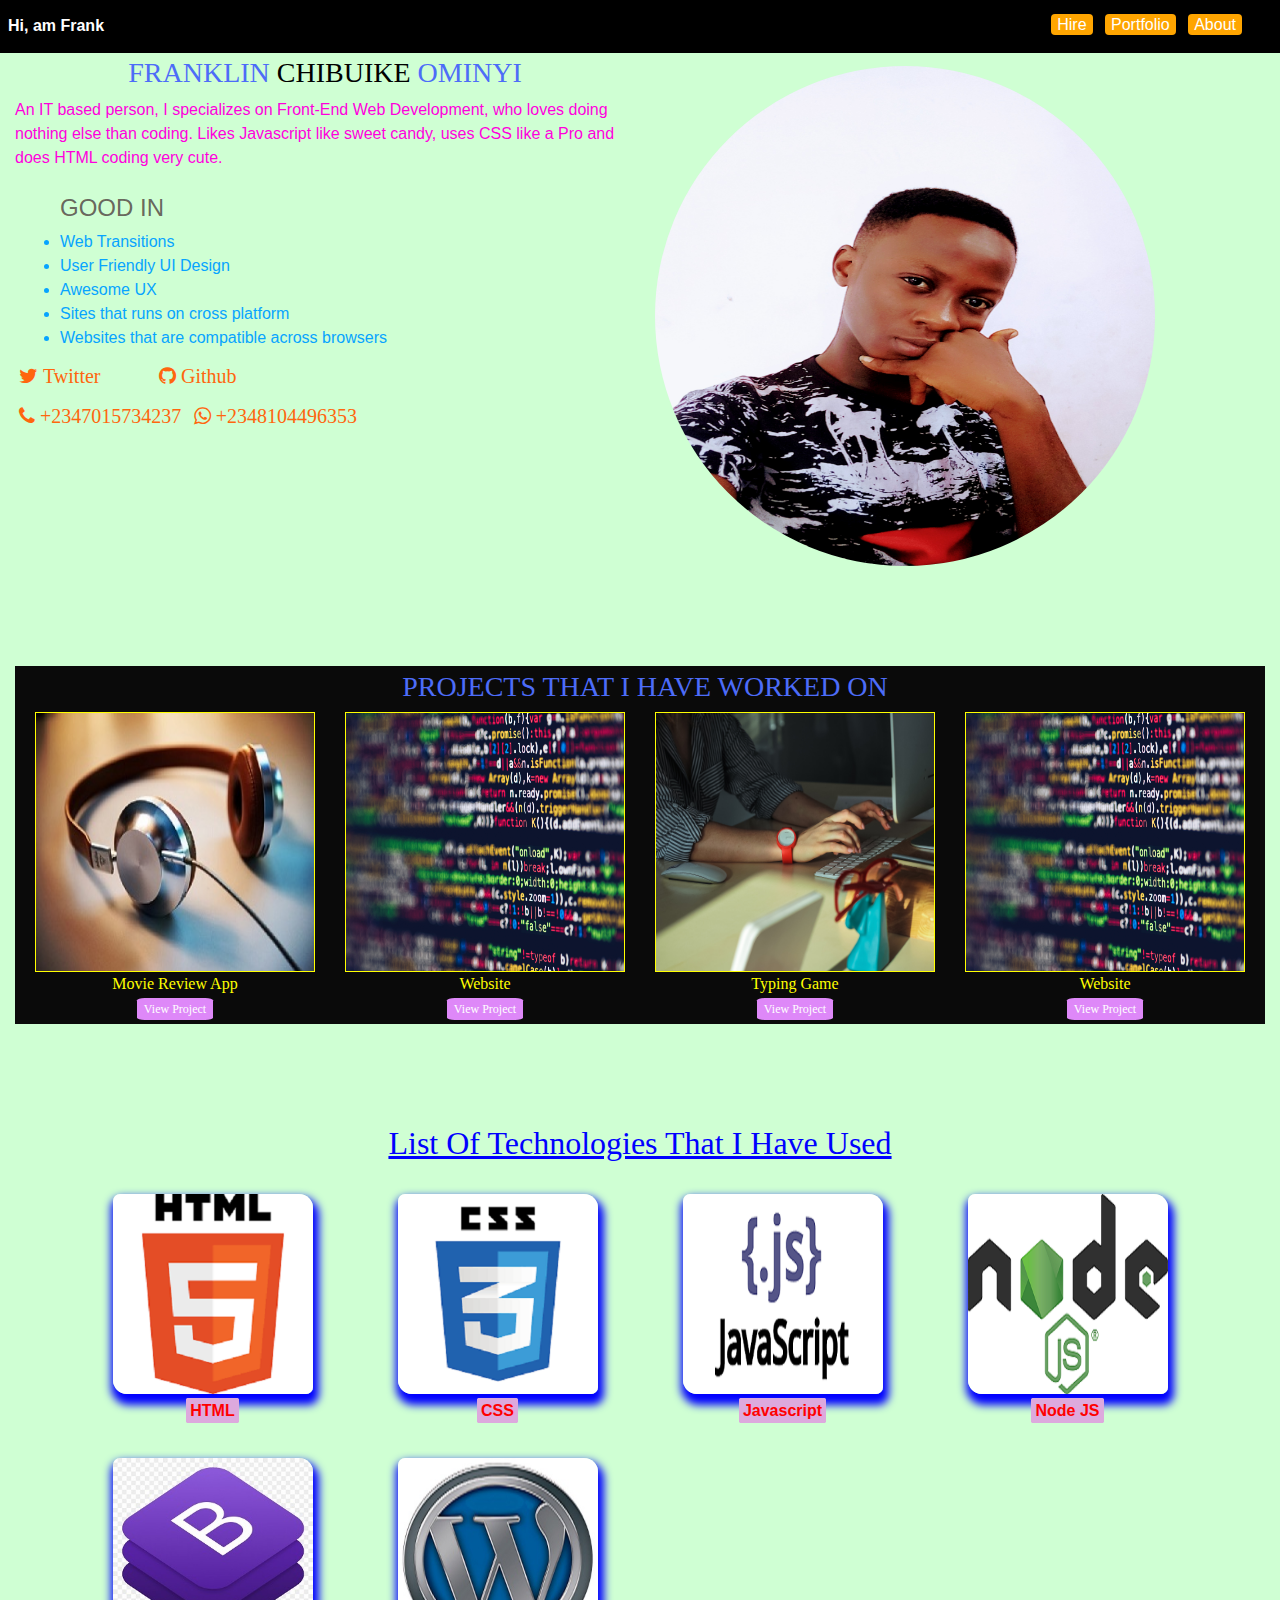
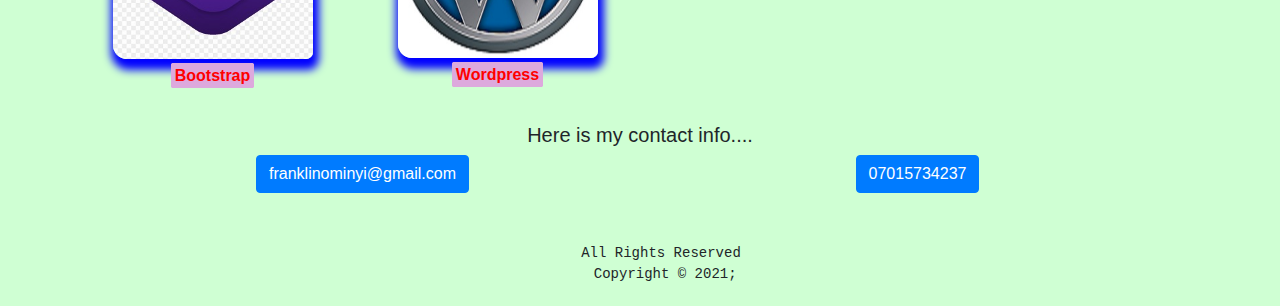
<file: index.html>
<!DOCTYPE html>
<html lang="en">
<head>
 <meta charset="UTF-8">
 <meta name="viewport" content="width=device-width, initial-scale=1.0">
 <meta http-equiv="X-UA-Compatible" content="ie=edge">
 <meta name="author" content="Franklin Chibuike Ominyi">
 <link rel="stylesheet" href="https://stackpath.bootstrapcdn.com/bootstrap/4.5.0/css/bootstrap.min.css">
 <link rel="stylesheet" href="css/bootstrap.css">
 <link rel="stylesheet" href="https://cdnjs.cloudflare.com/ajax/libs/font-awesome/4.7.0/css/font-awesome.min.css">
 <link rel="stylesheet" href="css/index.css">
 <link rel="apple-touch-icon" href="img/me.jpg">
 <link rel="shortcut icon" href="img/me.jpg" type="image/x-icon">
 <title>Frank| Web Dev</title>
</head>
<body>
<div class="navbar">
  <span><a href="html" class="smooth-scroll">Hi, am Frank</a></span>
  <ul>
    <a class="smooth-scroll" href="#contact">Hire</a>
    <a class="smooth-scroll" href="#portfolio">Portfolio</a>
    <a class="smooth-scroll" href="#content">About</a>
  </ul>
</div>

<div class="container-fluid" id="content">
  <div class="row">
    <div class="col-md-6 col-sm-12">
      <h3>FRANKLIN <span style="color:black">CHIBUIKE</span style="color: orange"> OMINYI</h3>
      <div class="showcase">
       An IT based person, I specializes on Front-End Web Development, who loves doing nothing else than coding. Likes Javascript like sweet candy, uses CSS like a Pro and does HTML coding very cute. <br><br>
        <h4 style="color: rgba(87, 78, 73, 0.87);">GOOD IN</h4>
        <ul style="color:rgb(7, 164, 255)">
          <li>Web Transitions</li>
          <li>User Friendly UI Design</li>
          <li>Awesome UX</li>
          <li>Sites that runs on cross platform</li>
          <li>Websites that are compatible across browsers</li>
        </ul>      
      </div>

      <div class="social-icons">
        <a href="https://twitter.com/FranklinChib" target="_blank"><i class="fa fa-twitter fa-2x"> Twitter</i></a>
        <a href="https://github.com/Franklin-Ominyi" target="_blank" style="margin-left: 50px;"><i class="fa fa-github fa-2x"> Github</i></a><br>
        <a href="tel:+2347015734237" target="_blank"><i class="fa fa-phone fa-2x"> +2347015734237</i></a>
        <a href="#" target="_blank"><i class="fa fa-whatsapp fa-2x"> +2348104496353</i></a>
      </div>
  

    </div>

   <div class="col-md-5 col-sm-12">
    <div id="img">
     <img src="img/me.jpg" alt="my_photo" class="img img-responsive">
    </div>
   </div>

  
   
  </div>

  <div id="portfolio">
    <h3>PROJECTS THAT I HAVE WORKED ON</h3>
    <div class="row">
      <div class="col-md-3 col-sm-6">
        <a href="https://appmoviesearch.netlify.com">
          <img src="img/movieApp.jpg" alt="image">
          Movie Review App <br>
          <button>View Project</button>
        </a>
       </div>
       
       <div class="col-md-3 col-sm-6">
        <a href="https://buildyourfuture.netlify.com">
          <img src="img/website.jpg" alt="image">
          Website <br>
          <button>View Project</button>
        </a>
       </div>
    
       <div class="col-md-3 col-sm-6">
        <a href="https://apptypinggame.netlify.com">
          <img src="img/typingApp.jpg" alt="image">
          Typing Game <br>
          <button>View Project</button>
        </a> 
       </div>
    
       <div class="col-md-3 col-sm-6">
        <a href="https://sistersofgoodshephered.netlify.com">
          <img src="img/website.jpg" alt="image">
          Website <br>
          <button>View Project</button>
        </a>
       </div>
    
    </div>
   
  </div>
  
  <div id="section3" class="container">
    <div>
      <h2>List Of Technologies that i have used</h2><br>
      <div class="row">
        <div class="col-md-3 col-sm-6 col-xs-12">
         <div>
          <img class="img" src="img/html.png" alt=""><br>
          <span>HTML</span>
         </div>
        </div>

        <div class="col-md-3 col-sm-6 col-xs-12">
          <div>
            <img class="img" src="img/css.png" alt=""><br>
            <span>CSS</span>
          </div>
        </div>

        <div class="col-md-3 col-sm-6 col-xs-12">
          <div>
            <img class="img" src="img/js.png" alt=""><br>
            <span>Javascript</span>
          </div>
        </div>

        <div class="col-md-3 col-sm-6 col-xs-12">
          <div>
            <img class="img" src="img/node.png" alt=""><br>
            <span>Node JS</span>
          </div>
        </div>    

        <div class="col-md-3 col-sm-6 col-xs-12">
          <div>
            <img class="img" src="img/bootstrap.jpg" alt=""><br>
            <span>Bootstrap</span>
          </div>
        </div>    

        <div class="col-md-3 col-sm-6 col-xs-12">
          <div>
            <img class="img" src="img/wordpress.jpg" alt=""><br>
            <span>Wordpress</span>
          </div>
        </div>    
        
        
      </div>
    
  </div>
  
  <div id="contact">
    <h5>Here is my contact info....</h5>
    <div class="grid">
      <div class="grid-items">
        <a href="mailto:franklinominyi@gmail.com"><button class="btn btn-primary">franklinominyi@gmail.com</button></a>
      </div>
  
      <div class="grid-items">
        <a href="tel:07015734237"><button class="btn btn-primary">07015734237</button></a>
      </div>
    
    </div>
    
  </div>

  <div class="footer">
    <pre>
      All Rights Reserved 
      Copyright &copy 2021;
    </pre>
  </div>
  
</div>




<script src="js/jquery.js"></script>
 <script src="js/main.js"></script>
</body>
</html>
</file>
<file: css/index.css>
* {
  margin: 0;
  padding: 0;
  -webkit-box-sizing: border-box;
          box-sizing: border-box;
}

body {
  background: #cfffd3;
}

.navbar {
  position: fixed;
  width: 100%;
  z-index: 4;
  background: black;
  padding: 0;
  -webkit-transition: top 0.5s;
  transition: top 0.5s;
}

.navbar span {
  float: left;
  color: white;
  margin-left: 8px;
  font-weight: bold;
  font-size: 16px;
  font-family: buxton sketch, Arial, Helvetica, sans-serif !important;
}

.navbar span a {
  color: white;
  text-decoration: none;
}

.navbar span a:hover {
  color: green;
}

.navbar ul {
  float: right;
  margin-right: 30px;
  margin-top: 12.5px;
}

.navbar ul a {
  text-decoration: none;
  font-size: 16px;
  color: white;
  padding: 2px 6px;
  background: orange;
  border-radius: 4px;
  margin-right: 8px;
  -webkit-transition: background 0.7s ease;
  transition: background 0.7s ease;
}

.navbar ul a:hover {
  color: white;
  background: blue;
}

.social-icons a {
  margin: 0 4px;
  font-size: 10px;
  color: #ff660e;
}

.social-icons a i {
  margin-bottom: 20px;
}

#content {
  position: relative;
  top: 56px;
}

#content h3 {
  font-family: lcd, cursive;
  padding: 0 10px;
  margin-left: 10px;
  text-align: center;
  color: #4d6cf8;
}

#content .showcase {
  font-family: 'Segoe UI', Tahoma, Geneva, Verdana, sans-serif;
  font-size: 16px;
  color: #ff00dd;
}

#content .showcase h4, #content .showcase ul {
  margin-left: 45px;
}

#img img {
  margin-top: 10px;
  height: 500px;
  width: 500px;
  border-radius: 50%;
  overflow: hidden;
}

#img img:hover {
  cursor: pointer;
  -webkit-transform: rotate(-360deg);
          transform: rotate(-360deg);
  -webkit-transition: -webkit-transform 0.3s ease-in-out;
  transition: -webkit-transform 0.3s ease-in-out;
  transition: transform 0.3s ease-in-out;
  transition: transform 0.3s ease-in-out, -webkit-transform 0.3s ease-in-out;
}

#portfolio {
  margin-top: 100px;
  background-color: #0a0a0a;
  padding: 4px 20px;
}

#portfolio div {
  text-align: center;
}

#portfolio div img {
  border: 1px solid yellow;
  height: 260px;
  width: 100%;
}

#portfolio div a {
  text-decoration: none;
  font-family: fantasy;
  color: yellow;
}

#portfolio div a:hover {
  color: whitesmoke;
}

#portfolio div a button {
  font-size: 12px;
  color: white;
  font-family: cursive;
  padding: 2px 7px;
  border-radius: 10%;
  background: #de88f8;
  border: none;
}

#portfolio div a button:hover {
  color: yellow;
}

#section3 {
  margin-top: 100px;
  text-align: center;
}

#section3 .col-md-3 {
  margin-bottom: 35px;
}

#section3 h2 {
  text-align: center;
  color: blue;
  font-family: Georgia, 'Times New Roman', Times, serif;
  text-decoration: underline;
  text-transform: capitalize;
}

#section3 .img {
  border-radius: 7px 14px 7px 14px;
  width: 200px;
  -webkit-box-shadow: 2px 7px 9px 4px blue;
          box-shadow: 2px 7px 9px 4px blue;
  margin-bottom: 5px;
}

#section3 span {
  color: red;
  font-weight: bold;
  border: 1px solid #dda9dd;
  background: #dda9dd;
  padding: 3px;
  border-radius: 2px;
  cursor: pointer;
  -webkit-transition: all 0.6s ease-in;
  transition: all 0.6s ease-in;
}

#section3 span:hover {
  background: white;
  color: blue;
}

#contact {
  margin-bottom: 50px;
}

#contact .grid {
  display: -ms-grid;
  display: grid;
  -ms-grid-columns: 1fr 1fr;
      grid-template-columns: 1fr 1fr;
}

@media (max-width: 768px) {
  .social-icons a {
    margin: 0 2px;
    font-size: 8px;
    color: #ff660e;
  }
  .social-icons a i {
    margin-bottom: 20px;
  }
  #img img {
    width: 100%;
    height: 350px;
  }
  #content h3 {
    font-size: 20px;
  }
  #portfolio .col-md-3 {
    margin-bottom: 20px;
  }
  #section3 {
    margin-top: 100px;
    text-align: center;
  }
  #section3 .col-md-3 {
    margin-bottom: 35px;
  }
  #section3 h2 {
    text-align: center;
    color: blue;
    font-family: Georgia, 'Times New Roman', Times, serif;
    text-decoration: underline;
    text-transform: capitalize;
    font-size: 16px;
  }
  #section3 .img {
    border-radius: 7px 14px 7px 14px;
    width: 100%;
    height: 300px;
    -webkit-box-shadow: 2px 7px 9px 4px blue;
            box-shadow: 2px 7px 9px 4px blue;
  }
  .navbar span {
    font-size: 14px;
  }
  #contact a {
    font-size: 16px;
  }
  .navbar {
    position: fixed;
    width: 100%;
    z-index: 4;
    background: black;
    font-size: 12px;
    padding: 0;
    -webkit-transition: top 0.5s;
    transition: top 0.5s;
  }
  .navbar span {
    float: left;
    color: white;
    margin-left: 8px;
    font-weight: bold;
    font-size: 12px;
    font-family: buxton sketch, Arial, Helvetica, sans-serif !important;
  }
  .navbar span a {
    color: white;
    text-decoration: none;
  }
  .navbar span a:hover {
    color: green;
  }
  .navbar ul {
    float: right;
    margin-right: 30px;
    margin-top: 12.5px;
  }
  .navbar ul a {
    text-decoration: none;
    font-size: 16px;
    color: white;
    padding: 2px 6px;
    background: orange;
    border-radius: 4px;
    margin-right: 4px;
    -webkit-transition: background 0.7s ease;
    transition: background 0.7s ease;
  }
  .navbar ul a:hover {
    color: white;
    background: blue;
  }
  #contact a {
    font-size: 14px;
  }
}
/*# sourceMappingURL=index.css.map */
</file>
